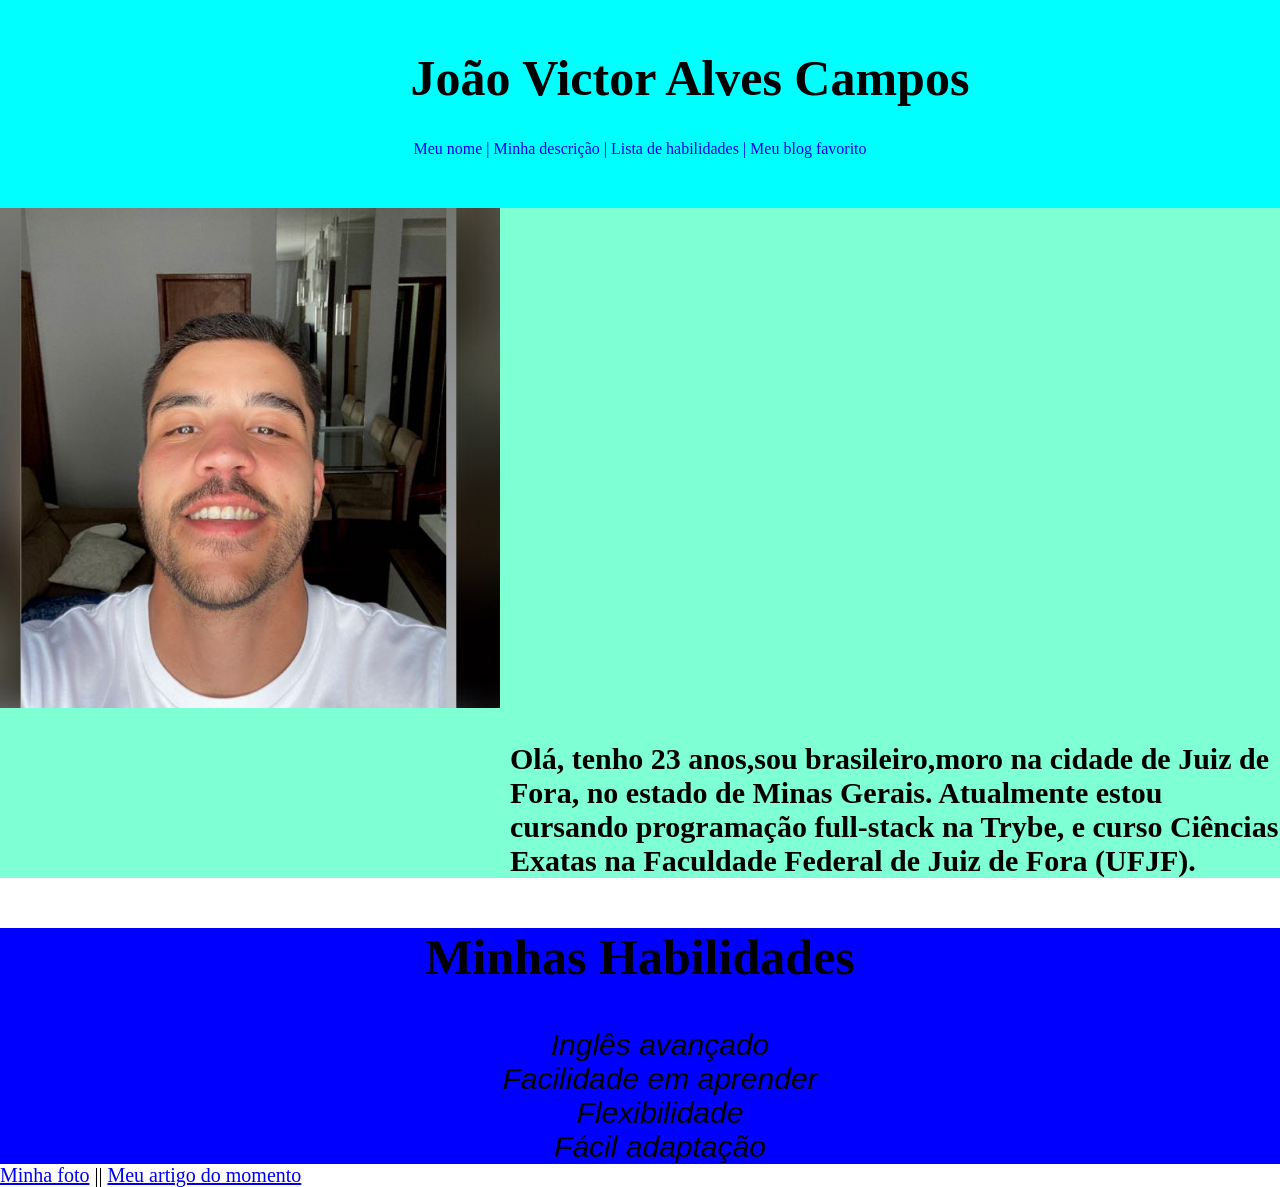
<file: index.html>
<!DOCTYPE html>
<html lang="pt-br">
<head>
    <meta charset="UTF-8">
    <meta name="viewport" content="width=device-width, initial-scale=1.0">
    <title>Potfólio Web</title>
</head>
    <link rel="stylesheet" type="text/css" href="style.css">
<body>
  
  <header class="header">
        <h1 id="nome">João Victor Alves Campos</h1>
        <nav class="links"> 
          <a href="#nome"> Meu nome |</a> 
          <a href="#descricao">Minha descrição |</a>
          <a href="#lista">Lista de habilidades | </a>
          <a href="#blog">Meu blog favorito </a>
        </nav>
  </header>
  <main class="container">
     <section class="secao">
    <img class="foto" src="minhafoto.jpg" alt="dono do portfólio feliz após passar na Trybe">
      <h3 class="descricao">Olá, tenho 23 anos,sou <strong>brasileiro</strong>,moro na cidade de Juiz de Fora, no estado de Minas Gerais. Atualmente estou cursando programação full-stack na <strong>Trybe</strong>, e curso Ciências Exatas na Faculdade Federal de Juiz de Fora (UFJF).</h3>
    </section>
  
  <div class="lista">  
  <h2>Minhas Habilidades</h2>
    <ol>
      <li ><em>Inglês avançado</em></li>
      <li ><em>Facilidade em aprender</em></li>
      <li ><em>Flexibilidade</em></li>
      <li ><em>Fácil adaptação</em></li>
    </ol>
   </div>
  </main>
   <footer class="foot"> 
    <a href="minhafoto.jpg">Minha foto</a> ||
    <a href="https://blog.betrybe.com/desenvolvimento-web/" target="_blank" id="blog" >Meu artigo do momento</a>
  </footer>

</body>
</html>
</file>
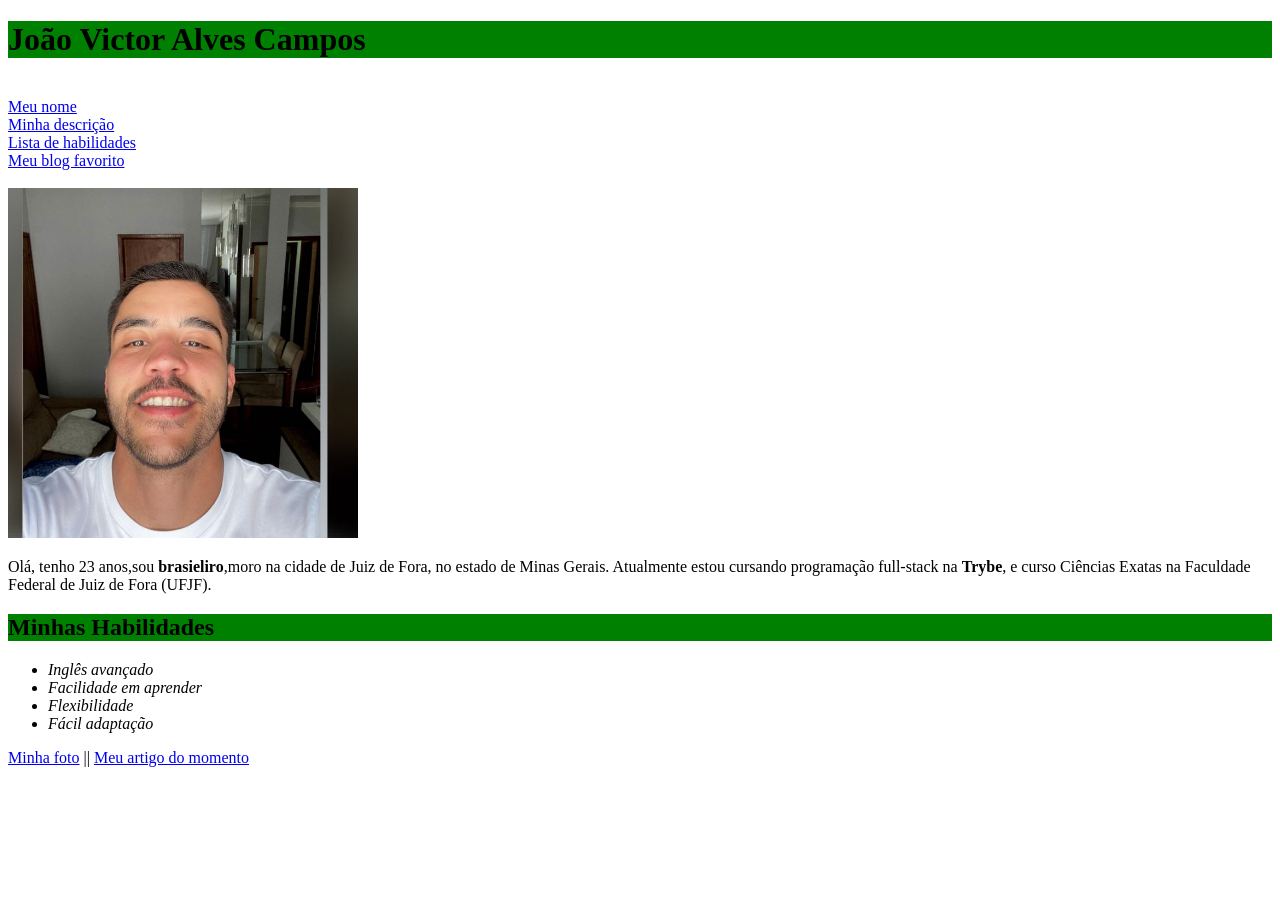
<file: meu-portfólio/index.html>
<!DOCTYPE html>
<html lang="pt-br">
<head>
    <meta charset="UTF-8">
    <meta name="viewport" content="width=device-width, initial-scale=1.0">
    <title>Potfólio Web</title>
</head>
<body>
    <h1 id="nome" style="background-color: green;" >João Victor Alves Campos</h1>
    <br>
    <a href="#nome">Meu nome</a> <br>
    <a href="#descricao">Minha descrição</a><br>
    <a href="#lista">Lista de habilidades</a><br>
    <a href="#blog">Meu blog favorito</a><br>
    <br>
    <img src="minhafoto.jpg" alt="dono do portfólio feliz após passar na Trybe" width="350px">
    <br>
    <p id="descricao">Olá, tenho 23 anos,sou <strong>brasieliro</strong>,moro na cidade de Juiz de Fora, no estado de Minas Gerais. Atualmente estou cursando programação full-stack na <strong>Trybe</strong>, e curso Ciências Exatas na Faculdade Federal de Juiz de Fora (UFJF).</p>
    <h2 id="lista" style="background-color:green;">Minhas Habilidades</h2>
    <ul>
      <li><em>Inglês avançado</em></li>
      <li><em>Facilidade em aprender</em></li>
      <li><em>Flexibilidade</em></li>
      <li><em>Fácil adaptação</em></li>
    </ul>
    <a href="minhafoto.jpg">Minha foto</a> ||
    <a href="https://blog.betrybe.com/desenvolvimento-web/" target="_blank" id="blog" >Meu artigo do momento</a>
    

</body>
</html>
</file>
<file: style.css>
body{
  margin: 0;
}

.secao h3 {
  margin-left: 510px;
  font-size: 30px;  
  margin-bottom: 50px;
}
.header{
  background-color: aqua;
  text-align: center;
  padding-top: 15px;
  padding-bottom: 50px;
}
.links a{
  padding-bottom: 15px;
  text-decoration: none;
  margin: 0;
  border-radius: 20px;
  
}
.secao{
  background-color: aquamarine;
}
.links a:hover{
  background-color: chocolate;
}
#nome{
  font-size: 50px;
  margin-left: 100px;
  
}
.foto{
  width: 500px;
  margin-left: 0px;
}
.lista{
  background-color: blue; 
  margin: 0;
}
.lista h2{
  font-size: 50px;
  text-align: center;
  margin-top: 20px;
}
.lista ol{
  font-size: 30px;
  text-align: center;
  list-style: none;
  margin-top: 5px;
  margin-bottom: 0px;
  font-family:'Segoe UI', Tahoma, Geneva, Verdana, sans-serif ;
  
}

.foot{
  font-size: 20px;
  
}
.foot a:hover{
  background-color: chocolate;
}
</file>
